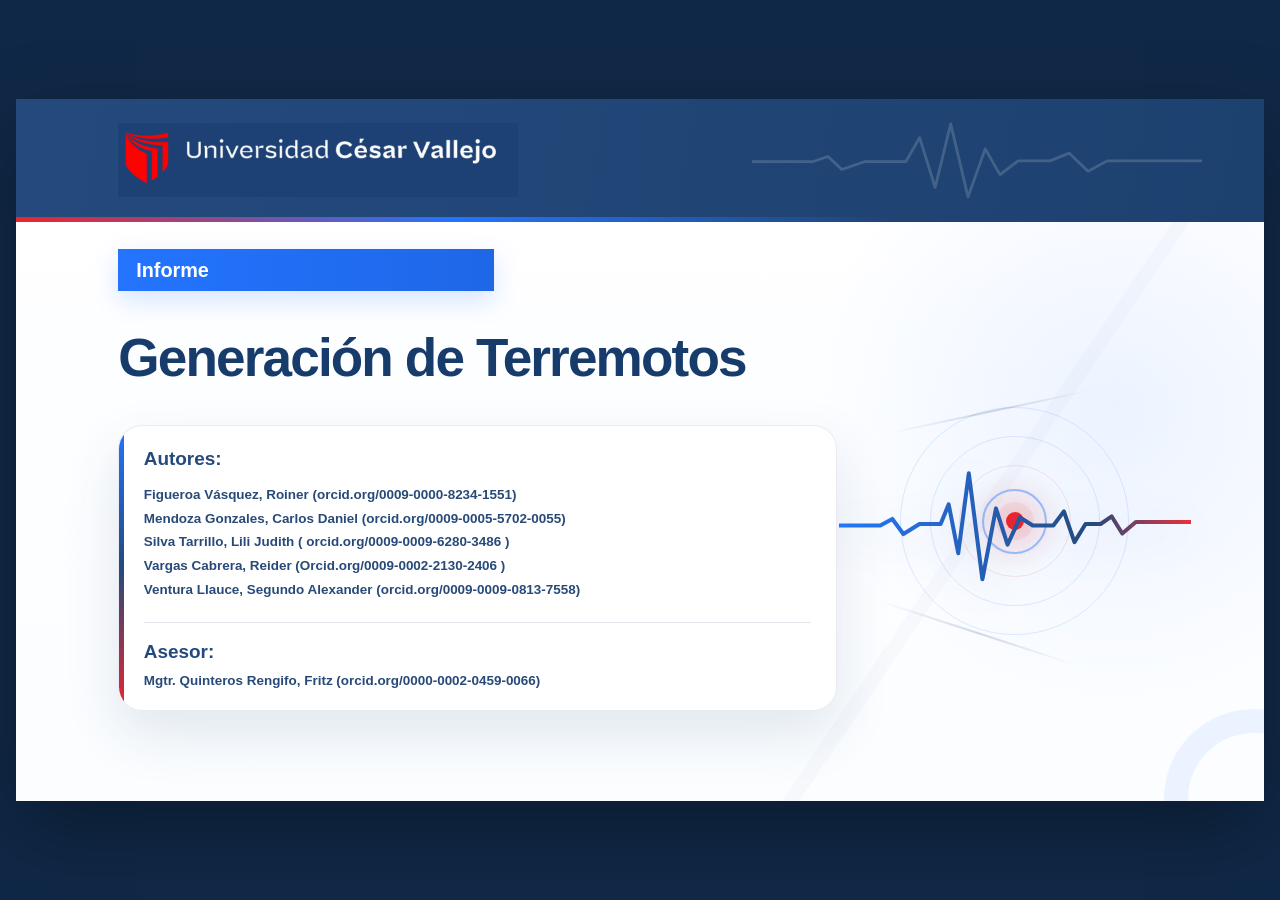
<file: sesion_5/index.html>
<!DOCTYPE html>
<html lang="es">
<head>
  <meta charset="UTF-8">
  <meta name="viewport" content="width=device-width, initial-scale=1.0, viewport-fit=cover">
  <title>Generación de Terremotos</title>
  <link rel="stylesheet" href="styles.css">
</head>
<body>
  <main class="viewport">
    <section class="slide">

      <header class="topbar">
        <div class="brand">
          <div class="brand">
          <img class="logo" src="[data-uri]" alt="Universidad César Vallejo"/>
        </div>
        </div>

        <svg class="header-wave" viewBox="0 0 520 100" preserveAspectRatio="none" aria-hidden="true">
          <polyline points="0,52 70,52 88,46 104,61 130,52 178,52 194,24 212,82 230,8 250,93 270,37 287,67 308,51 345,51 367,42 389,63 411,51 520,51"/>
        </svg>
      </header>

      <div class="content">
        <div class="report-tag">Informe</div>

        <div class="layout">

          <div class="text-panel">
            <h1>Generación de Terremotos</h1>

            <section class="authors-box">
              <h2>Autores:</h2>

              <div class="author-list">
                <p>Figueroa Vásquez, Roiner (orcid.org/0009-0000-8234-1551)</p>
                <p>Mendoza Gonzales, Carlos Daniel (orcid.org/0009-0005-5702-0055)</p>
                <p>Silva Tarrillo, Lili Judith ( orcid.org/0009-0009-6280-3486 )</p>
                <p>Vargas Cabrera, Reider (Orcid.org/0009-0002-2130-2406 )</p>
                <p>Ventura Llauce, Segundo Alexander (orcid.org/0009-0009-0813-7558)</p>
              </div>

              <div class="advisor">
                <h2>Asesor:</h2>
                <p>Mgtr. Quinteros Rengifo, Fritz (orcid.org/0000-0002-0459-0066)</p>
              </div>
            </section>
          </div>

          <div class="visual-panel" aria-hidden="true">
            <div class="halo halo-a"></div>
            <div class="halo halo-b"></div>
            <div class="halo halo-c"></div>

            <div class="epicenter">
              <span></span>
            </div>

            <svg class="quake-line" viewBox="0 0 700 300">
              <defs>
                <linearGradient id="quakeGradient" x1="0" x2="1">
                  <stop offset="0%" stop-color="#2579ff"/>
                  <stop offset="72%" stop-color="#244a7d"/>
                  <stop offset="100%" stop-color="#ed3037"/>
                </linearGradient>
              </defs>
              <path d="M0 158 H82
                       L106 145 L128 175 L160 155
                       H202
                       L218 116 L237 213
                       L258 54 L285 265
                       L312 124 L335 196
                       L360 142 L385 158
                       H426
                       L447 130 L468 191
                       L490 155
                       H520
                       L542 140 L563 174
                       L590 151
                       H700"/>
            </svg>

            <div class="fault fault-1"></div>
            <div class="fault fault-2"></div>
          </div>

        </div>
      </div>

      <div class="bottom-accent"></div>
    </section>
  </main>
</body>
</html>
</file>
<file: sesion_5/styles.css>
*{
  box-sizing:border-box;
}

:root{
  --blue:#244a7d;
  --deep:#18375f;
  --bright:#2474ff;
  --red:#eb252d;
  --ink:#173b6b;
  --white:#fff;
}

html,body{
  margin:0;
  min-height:100%;
  font-family:"Segoe UI", Arial, Helvetica, sans-serif;
  background:#102847;
}

body{
  min-height:100dvh;
}

.viewport{
  min-height:100dvh;
  display:grid;
  place-items:center;
  padding:16px;
}

.slide{
  width:min(100vw - 32px, calc((100vh - 32px) * 16 / 9));
  aspect-ratio:16/9;
  position:relative;
  overflow:hidden;
  background:
    radial-gradient(circle at 88% 44%, rgba(36,116,255,.08), transparent 26%),
    linear-gradient(180deg,#ffffff 0%, #fbfdff 100%);
  box-shadow:0 30px 80px rgba(0,0,0,.32);
  isolation:isolate;
}

.slide::before{
  content:"";
  position:absolute;
  inset:0;
  background:
    linear-gradient(124deg, transparent 0 72%, rgba(36,74,125,.022) 72% 73%, transparent 73% 100%);
  pointer-events:none;
}

.topbar{
  height:17.5%;
  min-height:100px;
  background:linear-gradient(100deg,#244a7d,#1d416f);
  display:flex;
  align-items:center;
  padding:0 8.2%;
  color:#fff;
  position:relative;
  overflow:hidden;
  animation:topbarIn .8s cubic-bezier(.2,.8,.2,1) both;
}

.topbar::after{
  content:"";
  position:absolute;
  left:0;
  bottom:0;
  width:100%;
  height:5px;
  background:linear-gradient(90deg,var(--red),var(--bright),transparent 70%);
  transform-origin:left;
  animation:growLine 1.1s .35s ease both;
}

.brand{
  display:flex;
  align-items:center;
  gap:17px;
  z-index:2;
  min-width:0;
}

.ucv-mark{
  width:58px;
  height:58px;
  flex:0 0 auto;
  fill:#ff1f24;
  filter:drop-shadow(0 5px 8px rgba(0,0,0,.15));
  animation:logoIn .9s .15s cubic-bezier(.2,.8,.2,1.15) both;
}

.brand-text{
  display:flex;
  gap:8px;
  align-items:baseline;
  font-size:clamp(19px,2.1vw,35px);
  letter-spacing:.01em;
  white-space:nowrap;
  min-width:0;
}

.brand-text span{font-weight:400;}
.brand-text strong{font-weight:800;}

.header-wave{
  position:absolute;
  right:5%;
  width:36%;
  height:70%;
  opacity:.16;
}

.header-wave polyline{
  fill:none;
  stroke:#fff;
  stroke-width:3.2;
  stroke-linecap:round;
  stroke-linejoin:round;
  stroke-dasharray:1200;
  stroke-dashoffset:1200;
  animation:drawHeader 2.5s .4s ease forwards;
}

.content{
  position:absolute;
  inset:17.5% 0 0;
  padding:2.2% 8.2% 4.2%;
}

.report-tag{
  width:36%;
  min-width:280px;
  padding:.48em .9em;
  background:linear-gradient(90deg,#2474ff,#1e67e7);
  color:white;
  font-weight:800;
  font-size:clamp(16px,1.55vw,27px);
  box-shadow:0 10px 26px rgba(36,116,255,.18);
  position:relative;
  overflow:hidden;
  animation:tagIn .7s .28s both;
}

.report-tag::after{
  content:"";
  position:absolute;
  top:-50%;
  left:-28%;
  width:18%;
  height:200%;
  background:rgba(255,255,255,.34);
  transform:skewX(-24deg);
  animation:shine 4.8s 1.2s ease-in-out infinite;
}

.layout{
  height:calc(100% - 8%);
  display:grid;
  grid-template-columns:minmax(0,1.42fr) minmax(260px,.58fr);
  align-items:center;
  gap:3%;
}

.text-panel{
  z-index:2;
  min-width:0;
}

h1{
  margin:0 0 5.5%;
  color:var(--ink);
  font-size:clamp(34px,4.15vw,70px);
  line-height:1.02;
  letter-spacing:-.035em;
  font-weight:820;
  opacity:0;
  transform:translateY(18px);
  animation:titleIn .7s .5s forwards;
}

.authors-box{
  background:rgba(255,255,255,.90);
  border:1px solid rgba(36,74,125,.10);
  border-radius:24px;
  padding:3.1% 3.4% 2.7%;
  box-shadow:0 22px 55px rgba(28,67,112,.12);
  position:relative;
  overflow:hidden;
  opacity:0;
  transform:translateY(20px);
  animation:boxIn .7s .72s forwards;
}

.authors-box::before{
  content:"";
  position:absolute;
  top:0;
  left:0;
  width:5px;
  height:100%;
  background:linear-gradient(var(--bright),var(--blue),var(--red));
}

h2{
  margin:0 0 2.2%;
  color:var(--blue);
  font-size:clamp(15px,1.48vw,25px);
  font-weight:850;
}

.author-list{
  display:grid;
  gap:.26em;
}

.author-list p,
.advisor p{
  margin:0;
  color:#284a79;
  font-weight:720;
  font-size:clamp(11px,1.05vw,18px);
  line-height:1.45;
  overflow-wrap:anywhere;
}

.author-list p{
  opacity:0;
  transform:translateX(-10px);
}

.author-list p:nth-child(1){animation:rowIn .45s .95s forwards;}
.author-list p:nth-child(2){animation:rowIn .45s 1.03s forwards;}
.author-list p:nth-child(3){animation:rowIn .45s 1.11s forwards;}
.author-list p:nth-child(4){animation:rowIn .45s 1.19s forwards;}
.author-list p:nth-child(5){animation:rowIn .45s 1.27s forwards;}

.advisor{
  margin-top:3.4%;
  padding-top:2.7%;
  border-top:1px solid rgba(36,74,125,.12);
  opacity:0;
  animation:fadeIn .6s 1.38s forwards;
}

.advisor h2{
  margin-bottom:1.2%;
}

.visual-panel{
  align-self:stretch;
  position:relative;
  display:grid;
  place-items:center;
  opacity:0;
  animation:visualIn .9s .8s cubic-bezier(.2,.8,.2,1) forwards;
}

.halo{
  position:absolute;
  border-radius:50%;
  border:1px solid rgba(36,116,255,.14);
}

.halo-a{
  width:78%;
  aspect-ratio:1;
  animation:rotate 18s linear infinite;
}

.halo-b{
  width:58%;
  aspect-ratio:1;
  animation:rotate 13s linear reverse infinite;
}

.halo-c{
  width:38%;
  aspect-ratio:1;
  border-color:rgba(235,37,45,.12);
  animation:pulse 3.2s ease-in-out infinite;
}

.epicenter{
  position:absolute;
  width:130px;
  aspect-ratio:1;
  border-radius:50%;
  background:radial-gradient(circle, rgba(235,37,45,.11), transparent 58%);
  display:grid;
  place-items:center;
}

.epicenter::before,
.epicenter::after{
  content:"";
  position:absolute;
  inset:25%;
  border-radius:50%;
  border:2px solid rgba(36,116,255,.24);
  animation:ripple 2.8s ease-out infinite;
}

.epicenter::after{animation-delay:1.25s;}

.epicenter span{
  width:18px;
  height:18px;
  border-radius:50%;
  background:var(--red);
  box-shadow:
    0 0 0 10px rgba(235,37,45,.08),
    0 0 34px rgba(235,37,45,.35);
}

.quake-line{
  width:120%;
  z-index:2;
  filter:drop-shadow(0 10px 20px rgba(36,74,125,.14));
}

.quake-line path{
  fill:none;
  stroke:url(#quakeGradient);
  stroke-width:8;
  stroke-linecap:round;
  stroke-linejoin:round;
  stroke-dasharray:1800;
  stroke-dashoffset:1800;
  animation:trace 2.25s 1.0s ease forwards;
}

.fault{
  position:absolute;
  width:70%;
  height:2px;
  background:linear-gradient(90deg,transparent,rgba(36,74,125,.20),transparent);
  transform-origin:center;
}

.fault-1{transform:rotate(18deg) translateY(118px);}
.fault-2{transform:rotate(-12deg) translateY(-112px);}

.bottom-accent{
  position:absolute;
  width:180px;
  height:180px;
  right:-80px;
  bottom:-88px;
  border-radius:50%;
  border:24px solid rgba(36,116,255,.075);
  animation:cornerPulse 5s ease-in-out infinite;
}

/* =========================
   TABLET
   ========================= */
@media (max-width:900px){
  body{
    overflow:auto;
  }

  .viewport{
    padding:0;
    display:block;
  }

  .slide{
    width:100%;
    min-height:100svh;
    height:auto;
    aspect-ratio:auto;
    box-shadow:none;
    overflow:hidden;
  }

  .topbar{
    height:auto;
    min-height:96px;
    padding:20px 6%;
  }

  .ucv-mark{
    width:48px;
    height:48px;
  }

  .brand-text{
    font-size:clamp(18px,4.3vw,28px);
  }

  .header-wave{
    width:45%;
    right:-4%;
  }

  .content{
    position:relative;
    inset:auto;
    padding:24px 6% 48px;
  }

  .report-tag{
    width:min(360px,75%);
    min-width:0;
    font-size:20px;
    border-radius:0 10px 10px 0;
  }

  .layout{
    height:auto;
    grid-template-columns:1fr;
    gap:0;
  }

  .text-panel{
    display:contents;
  }

  h1{
    order:1;
    margin:28px 0 18px;
    font-size:clamp(40px,9vw,68px);
    line-height:.98;
    max-width:760px;
  }

  .visual-panel{
    order:2;
    height:220px;
    margin:-4px -2% 14px;
  }

  .quake-line{
    width:min(680px,95%);
  }

  .halo-a{width:210px;}
  .halo-b{width:155px;}
  .halo-c{width:105px;}

  .epicenter{
    width:96px;
  }

  .authors-box{
    order:3;
    border-radius:20px;
    padding:24px 24px 22px;
    width:100%;
    margin:0;
  }

  h2{
    font-size:21px;
  }

  .author-list{
    gap:10px;
  }

  .author-list p,
  .advisor p{
    font-size:15px;
    line-height:1.45;
    font-weight:680;
  }

  .advisor{
    margin-top:20px;
    padding-top:18px;
  }

  .bottom-accent{
    width:140px;
    height:140px;
    right:-72px;
    bottom:-68px;
  }
}

/* =========================
   MÓVIL
   ========================= */
@media (max-width:600px){
  .topbar{
    min-height:86px;
    padding:
      max(16px, env(safe-area-inset-top))
      20px
      16px;
  }

  .brand{
    gap:11px;
  }

  .ucv-mark{
    width:42px;
    height:42px;
  }

  .brand-text{
    display:block;
    line-height:1.02;
    font-size:20px;
    white-space:normal;
  }

  .brand-text span,
  .brand-text strong{
    display:block;
  }

  .brand-text strong{
    margin-top:3px;
  }

  .header-wave{
    width:58%;
    right:-16%;
    opacity:.10;
  }

  .content{
    padding:20px 18px 38px;
  }

  .report-tag{
    width:62%;
    max-width:230px;
    padding:.55em .8em;
    font-size:18px;
  }

  h1{
    margin:24px 0 10px;
    font-size:clamp(38px,12.5vw,56px);
    line-height:.93;
    letter-spacing:-.045em;
  }

  .visual-panel{
    height:165px;
    margin:0 -18px 10px;
    overflow:hidden;
  }

  .quake-line{
    width:112%;
    min-width:420px;
  }

  .quake-line path{
    stroke-width:7;
  }

  .halo-a{width:170px;}
  .halo-b{width:125px;}
  .halo-c{width:82px;}

  .epicenter{
    width:82px;
  }

  .epicenter span{
    width:15px;
    height:15px;
  }

  .authors-box{
    padding:22px 18px 20px;
    border-radius:18px;
    box-shadow:0 14px 36px rgba(28,67,112,.11);
  }

  .authors-box::before{
    width:4px;
  }

  h2{
    font-size:20px;
    margin-bottom:14px;
  }

  .author-list{
    gap:12px;
  }

  .author-list p,
  .advisor p{
    font-size:14px;
    line-height:1.42;
    font-weight:650;
  }

  .advisor{
    margin-top:20px;
    padding-top:18px;
  }

  .bottom-accent{
    width:110px;
    height:110px;
    right:-58px;
    bottom:-54px;
    border-width:18px;
  }
}

/* móviles muy pequeños */
@media (max-width:390px){
  .topbar{
    padding-left:16px;
    padding-right:16px;
  }

  .brand-text{
    font-size:18px;
  }

  .ucv-mark{
    width:38px;
    height:38px;
  }

  .content{
    padding-left:14px;
    padding-right:14px;
  }

  .report-tag{
    width:66%;
    font-size:17px;
  }

  h1{
    font-size:clamp(34px,12.8vw,48px);
    margin-top:22px;
  }

  .visual-panel{
    height:145px;
    margin-left:-14px;
    margin-right:-14px;
  }

  .authors-box{
    padding:20px 15px 18px;
  }

  .author-list p,
  .advisor p{
    font-size:13.5px;
  }
}

/* =========================
   ANIMACIONES
   ========================= */
@keyframes topbarIn{
  from{transform:translateY(-100%);}
  to{transform:translateY(0);}
}

@keyframes growLine{
  from{transform:scaleX(0);}
  to{transform:scaleX(1);}
}

@keyframes logoIn{
  from{opacity:0; transform:scale(.75) rotate(-8deg);}
  to{opacity:1; transform:scale(1) rotate(0);}
}

@keyframes drawHeader{
  to{stroke-dashoffset:0;}
}

@keyframes tagIn{
  from{opacity:0; transform:translateX(-34px);}
  to{opacity:1; transform:translateX(0);}
}

@keyframes shine{
  0%,68%{left:-28%;}
  84%,100%{left:125%;}
}

@keyframes titleIn{
  to{opacity:1; transform:translateY(0);}
}

@keyframes boxIn{
  to{opacity:1; transform:translateY(0);}
}

@keyframes rowIn{
  to{opacity:1; transform:translateX(0);}
}

@keyframes fadeIn{
  to{opacity:1;}
}

@keyframes visualIn{
  from{opacity:0; transform:translateX(28px) scale(.97);}
  to{opacity:1; transform:translateX(0) scale(1);}
}

@keyframes rotate{
  to{transform:rotate(360deg);}
}

@keyframes pulse{
  0%,100%{transform:scale(.92); opacity:.55;}
  50%{transform:scale(1.08); opacity:1;}
}

@keyframes ripple{
  0%{transform:scale(.45); opacity:.8;}
  100%{transform:scale(2.2); opacity:0;}
}

@keyframes trace{
  to{stroke-dashoffset:0;}
}

@keyframes cornerPulse{
  0%,100%{transform:scale(.95);}
  50%{transform:scale(1.08);}
}

@media (prefers-reduced-motion:reduce){
  *,
  *::before,
  *::after{
    animation:none !important;
  }
}

/* impresión 16:9 */
@page{
  size:16in 9in;
  margin:0;
}

@media print{
  html,body{
    width:16in;
    height:9in;
    overflow:hidden;
    background:#fff;
  }

  .viewport{
    width:16in;
    height:9in;
    padding:0;
  }

  .slide{
    width:16in;
    height:9in;
    min-height:0;
    aspect-ratio:16/9;
    box-shadow:none;
  }

  .content{
    position:absolute;
    inset:17.5% 0 0;
    padding:2.2% 8.2% 4.2%;
  }

  .layout{
    height:calc(100% - 8%);
    display:grid;
    grid-template-columns:minmax(0,1.42fr) minmax(260px,.58fr);
    align-items:center;
    gap:3%;
  }

  .text-panel{display:block;}
  .visual-panel{height:auto; margin:0;}
}
</file>
